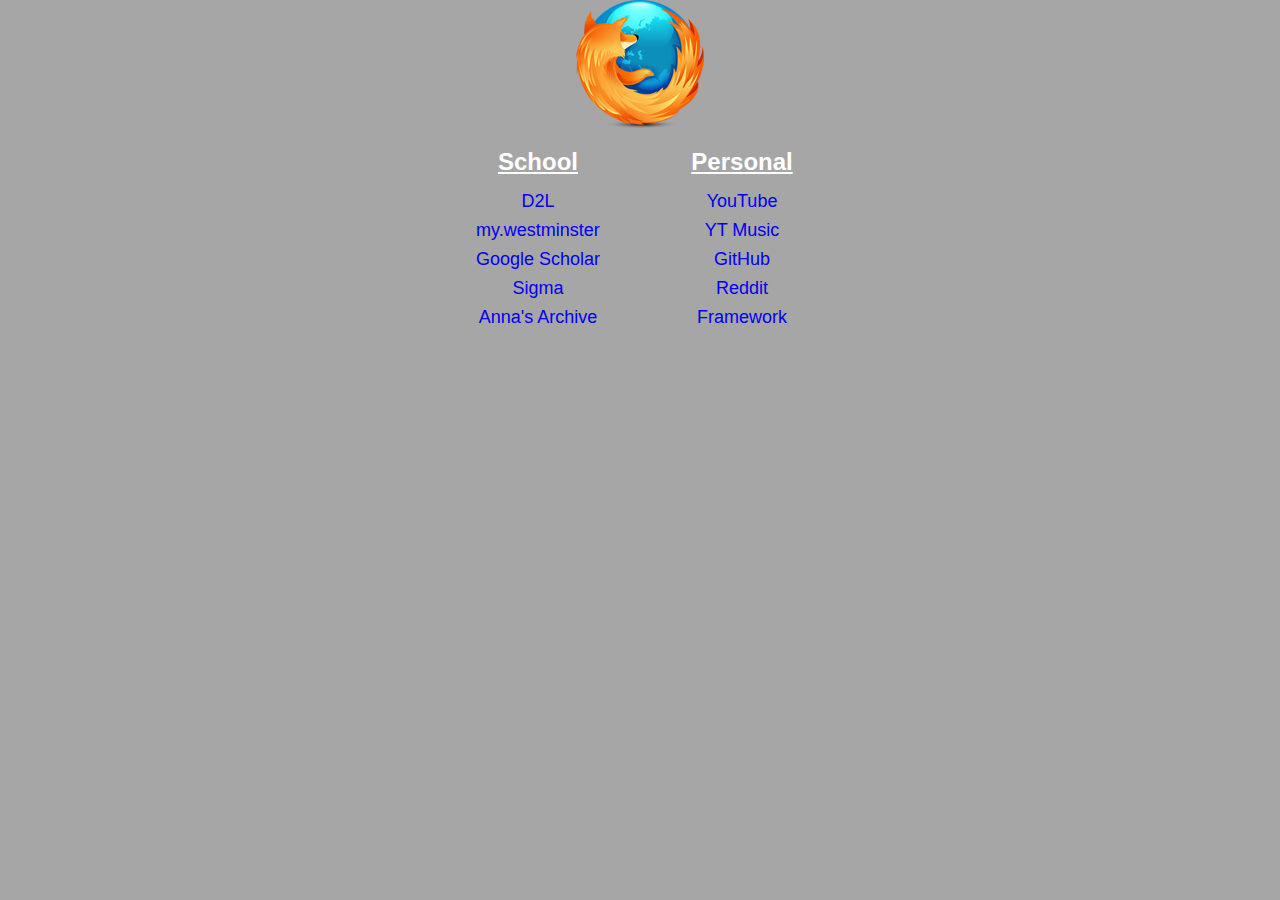
<file: index.html>
<!DOCTYPE html>
<html lang="en">
<head>
  <meta charset="UTF-8">
  <title>Custom Home</title>
  <style>
    body {
      margin: 0;
      font-family: sans-serif;
      background: rgba(32, 32, 32, 0.4); 
      color: white;
      display: flex;
      flex-direction: column;
      align-items: center;
      height: 100vh;
      <!-- pushes content down -->
      padding-top: 60px; 
    }

    .logo {
      width: 128px;
      height: 128px;

      background-image: url("firefox_logo.ico");
      background-size: contain;
      background-repeat: no-repeat;
      background-position: center;
      <!-- Space between top and icon -->
      padding-top: 50px;
      <!-- spacing between icon and links -->
      margin-bottom: 250px; 
    }

    .container {
      display: grid;
      grid-template-columns: 1fr 1fr;
      gap: 80px;
      max-width: 800px;
    }

    .section {
      text-align: center;
    }

    .section h2 {
      margin-bottom: 15px;
    }

    .section a {
      display: block;
      margin: 8px 0;
      <!-- link color -->
      color: white; 
      text-decoration: none;
      font-size: 18px;
    }

    .section a:hover {
      text-decoration: underline;
    }
  </style>
</head>
<body>
  <!-- Centered Logo -->
  <div class="logo"></div>

  <!-- Two columns under the logo -->
  <div class="container">
    <div class="section">

      <!-- copy paste 			<a href="">name</a>				 -->
      <h2><u>School</u></h2>
      <a href="https://learn.westminster.edu/d2l/home">D2L</a>
      <a href="https://my.westminster.edu/ics">my.westminster</a>
      <a href="https://scholar.google.com">Google Scholar</a>
      <a href="https://www.sigmaaldrich.com/US/en">Sigma</a>
      <a href="https://annas-archive.org/">Anna's Archive</a>
    </div>
    <div class="section">
      <h2><u>Personal</u></h2>
      <a href="https://youtube.com">YouTube</a>
      <a href="https://music.youtube.com/">YT Music</a>
      <a href="https://github.com">GitHub</a>
      <a href="https://reddit.com">Reddit</a>
      <a href="https://frame.work/">Framework</a>
      
    </div>
  </div>
</body>
</html>
</file>
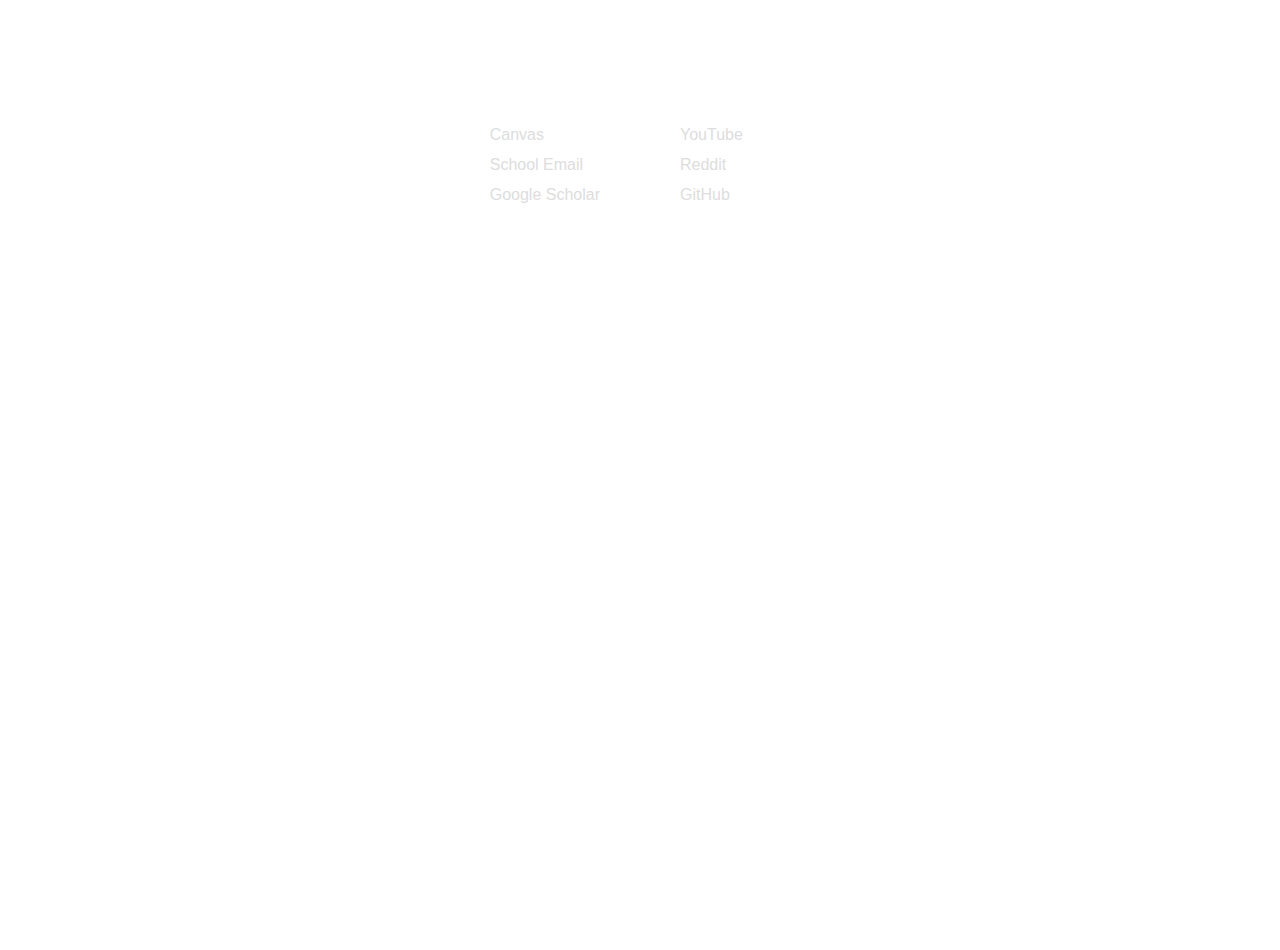
<file: custom-firefox.html>
<!DOCTYPE html>
<html lang="en">
<head>
  <meta charset="UTF-8">
  <title>Custom Home</title>
  <style>
    body {
      margin: 0;
      font-family: sans-serif;
      background: transparent; /* works with your transparent setup */
      color: white;
      display: flex;
      justify-content: center;
      align-items: flex-start;
      height: 100vh;
      padding-top: 50px;
    }

    .container {
      display: grid;
      grid-template-columns: 1fr 1fr;
      gap: 80px;
      max-width: 800px;
    }

    .section {
      display: flex;
      flex-direction: column;
      align-items: flex-start;
    }

    .section h2 {
      margin-bottom: 15px;
      font-size: 1.5em;
      border-bottom: 2px solid rgba(255,255,255,0.3);
      padding-bottom: 5px;
      width: 100%;
    }

    .section a {
      color: #ddd;
      text-decoration: none;
      margin: 6px 0;
      transition: color 0.2s;
    }

    .section a:hover {
      color: #00cfff;
    }
  </style>
</head>
<body>
  <div class="container">
    <div class="section">
      <h2>School</h2>
      <a href="https://canvas.instructure.com/">Canvas</a>
      <a href="https://mail.google.com/">School Email</a>
      <a href="https://scholar.google.com/">Google Scholar</a>
    </div>
    <div class="section">
      <h2>Personal</h2>
      <a href="https://youtube.com/">YouTube</a>
      <a href="https://reddit.com/">Reddit</a>
      <a href="https://github.com/">GitHub</a>
    </div>
  </div>
</body>
</html>
</file>
